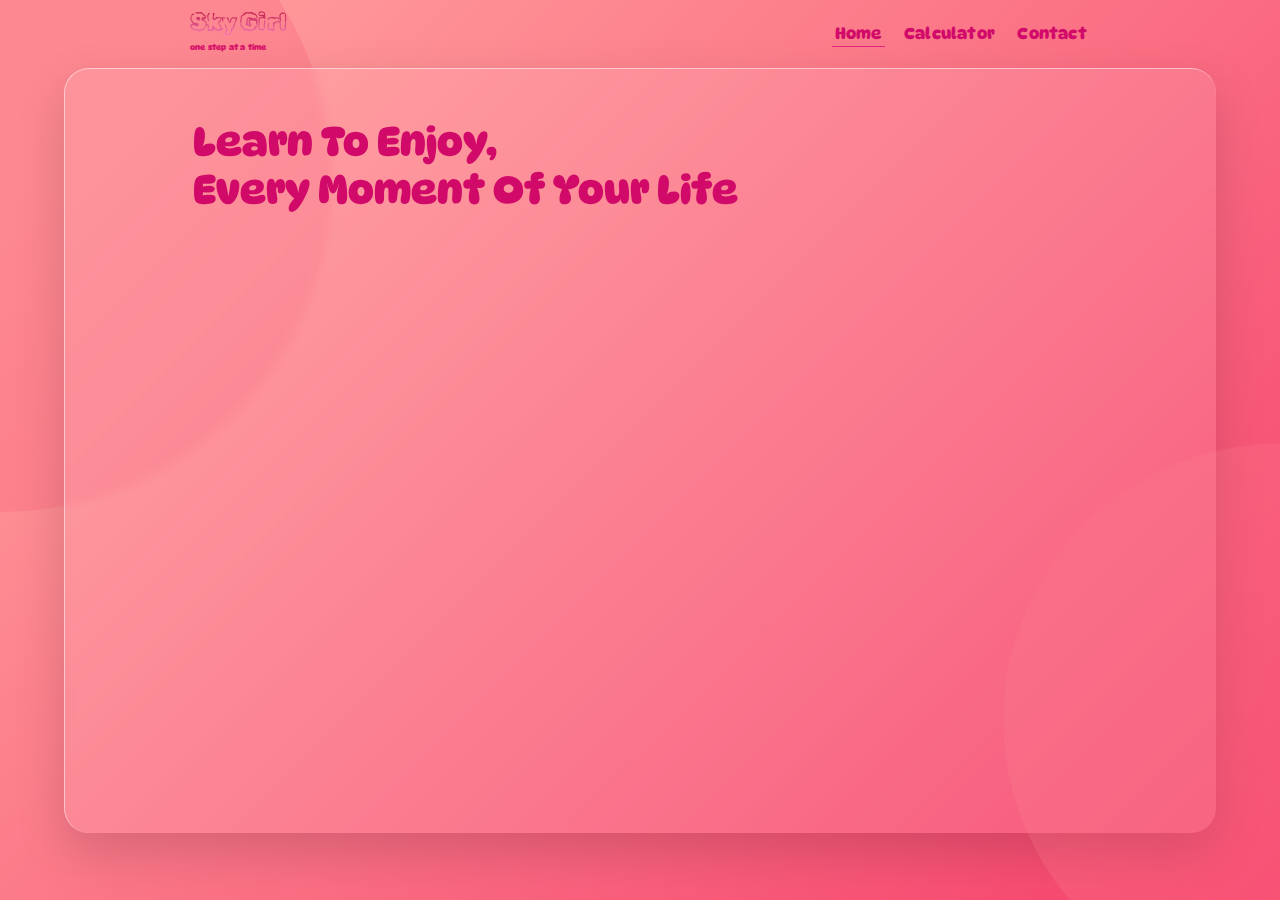
<file: index.html>
<!DOCTYPE html>
<html lang="en">
<head>
    <meta charset="UTF-8">
    <meta name="description" content="Glassmorphism Design">
    <meta name="keywords" content="HTML, CSS, Javascript, Glassmorphism, calculator">
    <meta name="author" content="SkyGirl">
    <meta http-equiv="X-UA-Compatible" content="IE=edge">
    <meta name="viewport" content="width=device-width, initial-scale=1.0">
    <link rel="preconnect" href="https://fonts.googleapis.com">
    <link rel="preconnect" href="https://fonts.gstatic.com" crossorigin>
    <link href="https://fonts.googleapis.com/css2?family=Rubik+Burned&display=swap" rel="stylesheet">
    <link href="https://fonts.googleapis.com/css2?family=DynaPuff&family=Rubik+Burned&display=swap" rel="stylesheet">
    <link href="https://fonts.googleapis.com/css2?family=Roboto:wght@100&display=swap" rel="stylesheet">    <link type="image/png" sizes="96x96" rel="icon" href=".../icons8-clouds-96.png">
    <link rel="stylesheet" href="style.css">
    <title>Home</title>
</head>
<body class="home-background">
    <main class="main-container">
        <header>
            <div class="header-container">
                <div class="nav-toggle-btn">
                    <div class="site-title">
                        <span class="logo">Sky Girl</span>
                        <p class="subtitle"> one step at a time</p>
                    </div>
                    <div class="menu-btn">
                        <div class="menu-btn-burger"></div>
                    </div>
                </div>

                <nav class="nav-toggle" >
                    <ul>
                        <li><a href="index.html" class="current">Home</a></li>
                        <li><a href="calculator.html">Calculator</a></li>
                        <li><a href="#">Contact</a></li>
                    </ul>
                </nav>
            </div>
        </header>
        <section class="home-section">
            <h1>
                Learn to enjoy,
                every moment of your life
            </h1>
        </section>
    </main>
    <script>
        //NavBar toggle//
        const menuBtn = document.querySelector('.menu-btn');
        const navToggleShow = document.querySelector('.nav-toggle');
        let menuOpen = false;
        menuBtn.addEventListener('click',() => {
            if(!menuOpen){
                menuBtn.classList.add('open');
                menuOpen = true;
                navToggleShow.style.display = 'block';
            } else {
                menuBtn.classList.remove('open');
                menuOpen = false
                navToggleShow.style.display = 'none';
            }
        });
        //....//

</script>


</body>
</html>
</file>
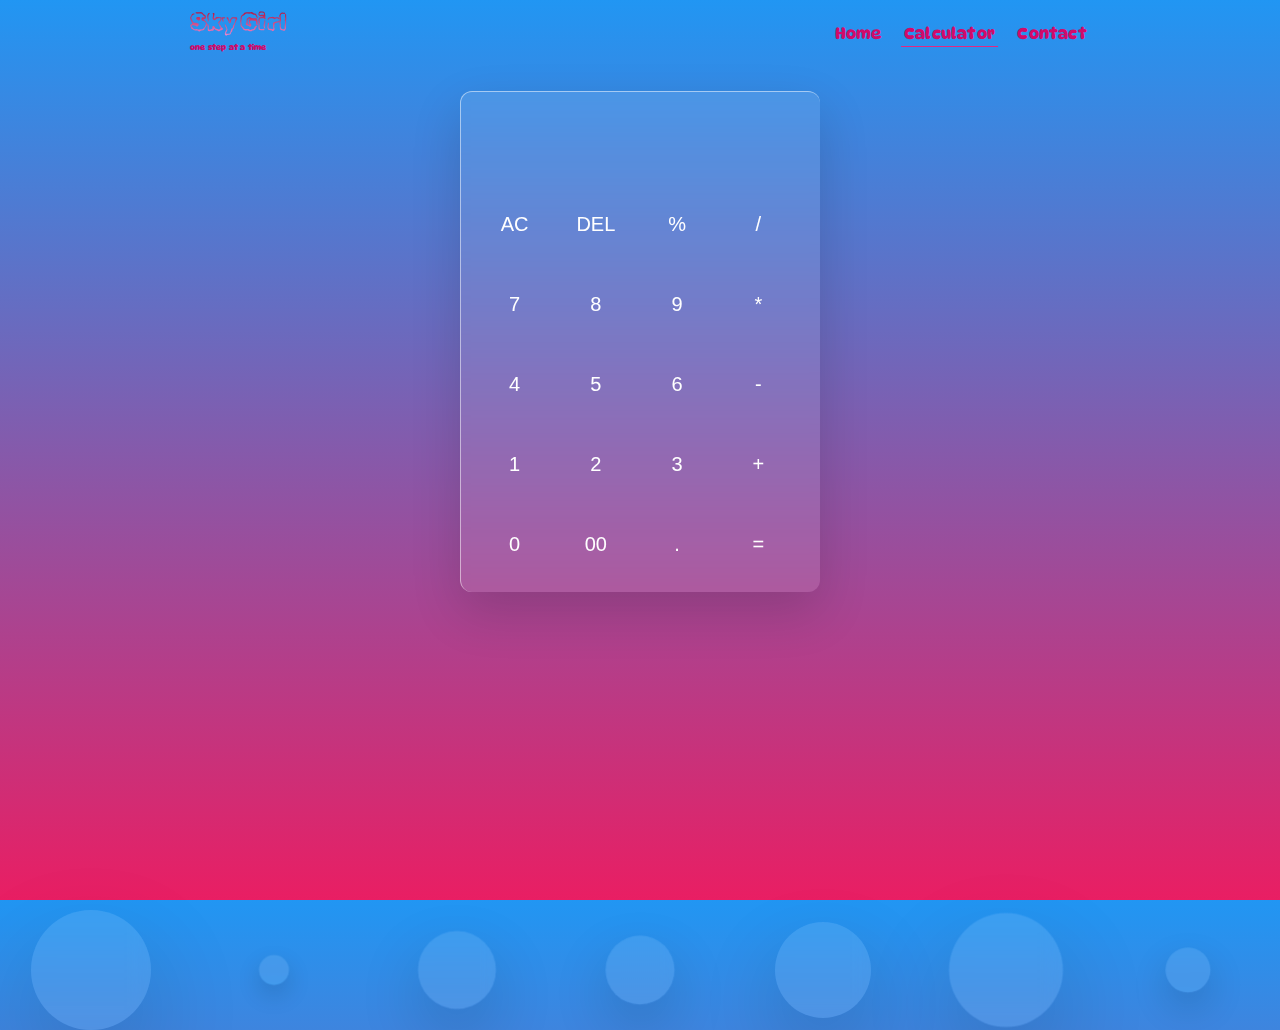
<file: calculator.html>
<!DOCTYPE html>
<html lang="en">
<head>
    <meta charset="UTF-8">
    <meta name="description" content="Glassmorphism Design">
    <meta name="keywords" content="HTML, CSS, Javascript, Glassmorphism, calculator">
    <meta name="author" content="SkyGirl">
    <meta http-equiv="X-UA-Compatible" content="IE=edge">
    <meta name="viewport" content="width=device-width, initial-scale=1.0">
    <link rel="preconnect" href="https://fonts.googleapis.com">
    <link rel="preconnect" href="https://fonts.gstatic.com" crossorigin>
    <link href="https://fonts.googleapis.com/css2?family=Rubik+Burned&display=swap" rel="stylesheet">
    <link href="https://fonts.googleapis.com/css2?family=DynaPuff&family=Rubik+Burned&display=swap" rel="stylesheet">
    <link href="https://fonts.googleapis.com/css2?family=Roboto:wght@100&display=swap" rel="stylesheet">    <link type="image/png" sizes="96x96" rel="icon" href=".../icons8-clouds-96.png">
    <link rel="stylesheet" href="style.css">
    <title>Calculator</title>
</head>
<body class="calculator-background">
    <main class="main-container">
        <header>
            <div class="header-container">
                <div class="nav-toggle-btn">
                    <div class="site-title">
                        <span class="logo">Sky Girl</span>
                        <p class="subtitle"> one step at a time</p>
                    </div>
                    <div class="menu-btn">
                        <div class="menu-btn-burger"></div>
                    </div>
                </div>

                <nav class="nav-toggle" >
                    <ul>
                        <li><a href="index.html" >Home</a></li>
                        <li><a href="calculator.html" class="current">Calculator</a></li>
                        <li><a href="#">Contact</a></li>
                    </ul>
                </nav>
            </div>
        </header>
        <section class="calculator-section">
            <div class="popup">
                <span> try using keyboard :) </span>
                <button id="close"> OK </button>
            </div>
            <div class="bubbles">
                <span class="one"></span>
                <span class="two"></span>
                <span class="three"></span>
                <span class="four"></span>
                <span class="five"></span>
                <span class="six"></span>
                <span class="seven"></span>
            </div>
            <div class="cal-container">
                <form action="#" name="forms">
                    <input type="text" name="answer" id="keyboard-input" readonly>
                    <div class="buttons">
                        <input type="button" value="AC" onclick="forms.answer.value = ''">
                        <input type="button" value="DEL" onclick="forms.answer.value = forms.answer.value.substr (0 , forms.answer.value.length -1)">
                        <input title="it's not working yet" type="button" value="%" onclick="forms.answer.value +='%'">
                        <input type="button" value="/" onclick="forms.answer.value += '/'">
                    </div>
                    <div class="buttons">
                        <input type="button" value="7" onclick="forms.answer.value += '7'">
                        <input type="button" value="8" onclick="forms.answer.value += '8'">
                        <input type="button" value="9" onclick="forms.answer.value += '9'">
                        <input type="button" value="*" onclick="forms.answer.value += '*'">
                    </div>
                    <div class="buttons">
                        <input type="button" value="4" onclick="forms.answer.value += '4'">
                        <input type="button" value="5" onclick="forms.answer.value += '5'">
                        <input type="button" value="6" onclick="forms.answer.value += '6'">
                        <input type="button" value="-" onclick="forms.answer.value += '-'">
                    </div>
                    <div class="buttons">
                        <input type="button" value="1" onclick="forms.answer.value += '1'">
                        <input type="button" value="2" onclick="forms.answer.value += '2'">
                        <input type="button" value="3" onclick="forms.answer.value += '3'">
                        <input type="button" value="+" onclick="forms.answer.value += '+'">
                    </div>
                    <div class="buttons">
                        <input type="button" value="0" onclick="forms.answer.value += '0'">
                        <input type="button" value="00" onclick="forms.answer.value += '00'">
                        <input type="button" value="." onclick="forms.answer.value += '.'">
                        <input type="button" value="=" onclick="forms.answer.value = eval(forms.answer.value)">
                    </div>
                </form>
            </div>
        </section>
    </main>

<script>
    //Manu Button toggle
    const menuBtn = document.querySelector('.menu-btn');
    const navToggleShow = document.querySelector('.nav-toggle');
    let menuOpen = false;
    menuBtn.addEventListener('click',() => {
        if(!menuOpen){
            menuBtn.classList.add('open');
            menuOpen = true;
            navToggleShow.style.display = 'block';
        } else {
            menuBtn.classList.remove('open');
            menuOpen = false
            navToggleShow.style.display = 'none';
        }
    });
    //Pop-Up
    window.addEventListener("load", function(){
                setTimeout(
                    function open(event){
                        document.querySelector(".popup").style.display = "block";
                    },
                    1000
                )
            });
            document.querySelector("#close").addEventListener("click", function(){
                document.querySelector(".popup").style.display = "none";
            });
    //Keyboard events
    const keyboardInput = document.getElementById('keyboard-input');
    document.addEventListener('keydown',(event) => {
        if(event.key == 0 ){ keyboardInput.value += event.key }
        if(event.key == 1 ){ keyboardInput.value += event.key }
        if(event.key == 2 ){ keyboardInput.value += event.key }
        if(event.key == 3 ){ keyboardInput.value += event.key }
        if(event.key == 4 ){ keyboardInput.value += event.key }
        if(event.key == 5 ){ keyboardInput.value += event.key }
        if(event.key == 6 ){ keyboardInput.value += event.key }
        if(event.key == 7 ){ keyboardInput.value += event.key }
        if(event.key == 8 ){ keyboardInput.value += event.key }
        if(event.key == 9 ){ keyboardInput.value += event.key }
        if(event.key == '+' ){ keyboardInput.value += event.key }
        if(event.key == '-' ){ keyboardInput.value += event.key }
        if(event.key == '*' ){ keyboardInput.value += event.key }
        if(event.key == '/' ){ keyboardInput.value += event.key }
        if(event.key == '.' ){ keyboardInput.value += event.key }
        // we need help in here
       // if(event.key == '%' ){ keyboardInput.value += keyboardInput.value*=0.01 }
        // we need help in here ^
        if(event.key == '' ){ keyboardInput.value += event.key }
        if(event.key == '=' ){ keyboardInput.value = eval(keyboardInput.value)}
        if(event.key == 'Enter'){ keyboardInput.value = eval(keyboardInput.value)}
        if(event.key == 'Backspace' ){ keyboardInput.value = keyboardInput.value.slice(0,-1) }





        console.log(event)
    });

</script>


</body>
</html>
</file>
<file: style.css>
* {
    box-sizing: border-box;
    margin: 0;
    padding: 0;
}
/* General styles */
header {
    padding: 0.5em 0;
}
.main-container {
    width: 90%;
    height: 100vh;
    margin: 0 auto;
}
/* .... */
/* || Typography */
h1 {
    font-family: 'DynaPuff', cursive;
    font-weight: 700;
    font-size: 2.5rem;
    color: #d10a6a;
    text-transform: capitalize;
    white-space: pre;
}
h2 {
    font-family: 'Roboto', sans-serif;
    font-size: 2rem;
    font-weight: 800;
    color: #d10a6a;
}
p, a {
    font-family: 'Roboto', sans-serif;
    font-size: 1rem;
    font-weight: 600;
    line-height: 1.48rem;
    letter-spacing: 0.2px;
    text-align: left;
}
span {
    color: #a80359;
}
/* … */
/* || Header and Main Navigation */
.header-container {
    width: 90%;
    max-width: 900px;
    margin: 0 auto;
    display: flex;
    justify-content: space-between;
    align-items: center;
}
.logo {
    font-family: 'Rubik Burned', cursive;
    font-size: 1.5rem;
    background: -webkit-linear-gradient(#ab042b, #f588cf);
    -webkit-background-clip: text;
    background-clip: text;
    -webkit-text-fill-color: transparent;
}
.subtitle {
    font-family: 'DynaPuff', cursive;
    font-weight: 700;
    font-size: 0.5rem;
    color: #d10a6a;
    text-align: left;
}
.menu-btn {
    display: none;
}
.nav-toggle {
    display: block;
}
nav ul {
    list-style: none;
    display: flex;
    justify-content: center;
}
nav li {
    margin-left: 1em;
}
nav a {
    text-decoration: none;
    font-family: 'DynaPuff', cursive;
    color: #d10a6a;
    padding: 0.2em;
}
nav a:hover,
nav a:focus {
    color: #a80359;
}
.current {
    border-bottom: 1px solid #e32782;
}
/* … */
/* Background styles for home page */
.home-background {
    position: relative;
    height: 100vh;
    width: 100%;
    background: linear-gradient(135deg, #ff9a9a 10%, #f6416c 100%);
}
.home-background::before,
.home-background::after {
    content: "";
    position: absolute;
    left: 0;
    top: 0;
    width: 100%;
    height: 100%;
    opacity: 0.4;
}
.home-background::before {
    clip-path: circle(30% at left 20%);
    background: linear-gradient(135deg,#f6416c 10%, #ff9a9a 100%);
    opacity: 0.2;
}
.home-background::after {
    clip-path: circle(25% at right 80%);
    background: linear-gradient(135deg,#f6416c 10%, #ff9a9a 100%);
    opacity: 0.2;
}
.home-section {
    height: 85vh;
    background: rgba(255, 255, 255, 0.1);
    backdrop-filter: blur(5px);
    box-shadow: 0 20px 50px rgba(0, 0, 0, 0.15);
    border-radius: 25px;
    border-top: 1px solid rgba(255, 255, 255, 0.5);
    border-left: 1px solid rgba(255, 255, 255, 0.5);
}
/* … */
/* Background styles for calculator */
.calculator-background{
    height: 100vh;
    width: 100%;
    background: linear-gradient(#2196f3, #e91e63);
    overflow: hidden;
}
.calculator-section{
    display: flex;
    justify-content: center;
    align-items: center;
    margin-top: 2%;
}
.bubbles {
    position: absolute;
    left: 0;
    bottom: -100px;
    display: flex;
    justify-content: space-around;
    width: 100%;
}
.bubbles span{
    position: relative;
    height: 60px;
    width: 60px;
    background: rgba(255, 255, 255, 0.1);
    box-shadow: 0 20px 50px rgba(0, 0, 0, 0.15);
    border-radius: 50px;
    backdrop-filter: blur(5px);
    animation: bubbleMove 10s linear infinite;
    overflow: hidden;
}
@keyframes bubbleMove {
    100% {
        transform: translateY(-70vh);
    }
}
.bubbles span.one{
    animation-delay: 2s;
    transform: scale(2);
}
.bubbles span.two{
    animation-delay: 1.7s;
    transform: scale(0.5);
}
.bubbles span.three{
    animation-delay: 0.2s;
    transform: scale(1.3);
}
.bubbles span.four{
    animation-delay: 4s;
    transform: scale(1.15);
}
.bubbles span.five{
    animation-delay: 1s;
    transform: scale(1.6);
}
.bubbles span.six{
    animation-delay: 2.7s;
    transform: scale(1.9);
}
.bubbles span.seven{
    animation-delay: 5s;
    transform: scale(0.75);
}
.bubbles span::before{
    content: "";
    position: absolute;
    left: 0;
    top: 0;
    width: 40%;
    height: 60px;
    transform: skew(45deg) translateX(150px);
    background:rgba(255, 255, 255, 0.15);
    animation: mirror 3s linear infinite;
}
@keyframes mirror {
        100% {
            transform: translateX(-450px)
        }
}
.bubbles span.one::before{
    animation-delay: 2s;
}
.bubbles span.two::before{
    animation-delay: 1.7s;
}
.bubbles span.three::before{
    animation-delay: 0.2s;
}
.bubbles span.four::before{
    animation-delay: 4s;
}
.bubbles span.five::before{
    animation-delay: 1s;
}
.bubbles span.six::before{
    animation-delay: 2.7s;
}
.bubbles span.seven::before{
    animation-delay: 5s;
}
/* .... */
/* calculator styles */
.cal-container{
    width: 360px;
    padding: 15px;
    border-radius: 12px;
    backdrop-filter: blur(5px);
    background: rgba(255, 255, 255, 0.1);
    box-shadow: 0 20px 50px rgba(0, 0, 0, 0.15);
    border-top: 1px solid rgba(255, 255, 255, 0.5);
    border-left: 1px solid rgba(255, 255, 255, 0.5);
}
.cal-container input[type="text"]{
    width: 100%;
    height: 70px;
    margin: 0 3px;
    outline: none;
    border: none;
    background: transparent;
    font-size: 20px;
    color: #fff;
    text-align: right;
    padding-right: 20px;
}
.cal-container input[type="button"]{
    height: 65px;
    width: calc(100% / 4 - 5px);
    font-size: 20px;
    color: #fff;
    background: transparent;
    border-radius: 12px;
    outline: none;
    border: none;
    margin-top: 15px;
    cursor: pointer;
    transition: all 0.3s ease;
}
.cal-container input[type="button"]:hover {
    background: rgba(255, 255, 255, 0.1);
}
/* pop-up */
.popup{
    width: 400px;
    height: 100px;
    text-align: center;
    display: none;
    position: absolute;
    right: -14%;
    bottom: -5%;
    background: linear-gradient(#2196f3, #e91e63);
    opacity: 0.8;
    border-radius: 8px;
    transform: translate(-50%, -50%);
    z-index: 100;
    padding: 10px 20px;
}
.popup span, button{
    font-family: 'DynaPuff', cursive;
    font-weight: 700;
    font-size: 1.5rem;
    color: #fff;
    text-align: center;
}
.popup button {
    width: 100px;
    display: block;
    background: transparent;
    font-size: 1.5rem;
    color: #fff;
    border: 2px dotted #2196f3;
    outline: none;
    cursor: pointer;
    margin: 20px auto;
}
/* ..... */
/* Media styles */
@media (max-width: 675px) {
    /* Typography */
h1 {
    font-family: 'DynaPuff', cursive;
    font-weight: 700;
    font-size: 1.5rem;
    color: #d10a6a;
    text-transform: capitalize;
    white-space: pre;
}
h2 {
    font-family: 'Roboto', sans-serif;
    font-size: 1.2rem;
    font-weight: 800;
    color: #d10a6a;
}
p, a {
    font-family: 'Roboto', sans-serif;
    font-size: 1rem;
    font-weight: 600;
    line-height: 1.48rem;
    letter-spacing: 0.2px;
    text-align: left;
}
span {
    color: #a80359;
}
/* … */
/* Header Styles */
    .header-container {
        flex-direction: column;
    }
    header {
        text-align: center;
    }
    nav ul {
        flex-direction: column;
    }
    nav li {
        margin: 0.5em 0;
    }
    /* MENU TOGGLE BNT */
    .nav-toggle-btn {
        width: 100%;
        display: flex;
        justify-content: space-between;
        align-items: baseline;
    }
    .nav-toggle {
        display: none;
    }
    .menu-btn {
        position: relative;
        display: flex;
        justify-content: center;
        align-items: center;
        width: 80px;
        height: 80px;
        cursor: pointer;
        transition: all 0.5s ease-in-out;
    }
    .menu-btn-burger {
        width: 50px;
        height: 6px;
        background:#d10a6a;
        border-radius: 5px;
        transition: all 0.5s ease-in-out;
    }
    .menu-btn-burger::before,
    .menu-btn-burger::after {
        content: "";
        position: absolute;
        width: 50px;
        height: 6px;
        background: #d10a6a;
        border-radius: 5px;
        transition: all 0.5s ease-in-out;
    }
    .menu-btn-burger::before{
        transform: translate(-25px, -16px);
    }
    .menu-btn-burger::after {
        transform: translate(-25px, 16px);
    }
    /* Animamtion */
    .menu-btn.open .menu-btn-burger {
        transform: translateX(-75px);
        background: transparent;
    }
    .menu-btn.open .menu-btn-burger::before{
        transform: rotate(45deg) translate(35px, -35px);
    }
    .menu-btn.open .menu-btn-burger::after{
        transform: rotate(-45deg) translate(35px, 35px);
    }
/* ... */
}
/* ... */
</file>
